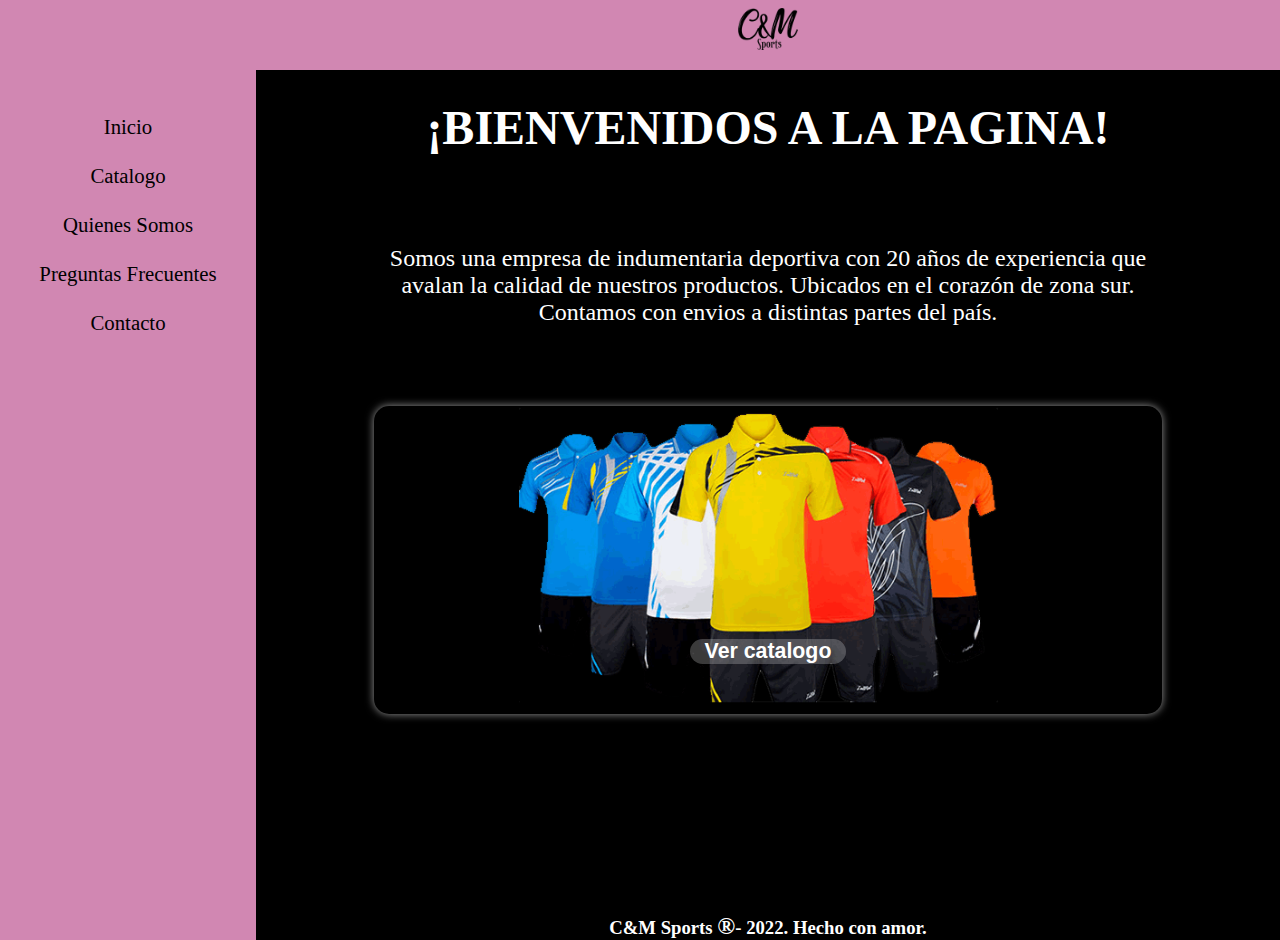
<file: index.html>
<!DOCTYPE html>
<html lang="en">

<head>
    <meta charset="UTF-8">
    <meta http-equiv="X-UA-Compatible" content="IE=edge">
    <meta name="viewport" content="width=device-width, initial-scale=1.0">
    <meta name="description"
        content="Indumentaria deportiva, conjuntos de futbol, basquet, handball. La mejor calidad del mercado a precios accesibles. Envios a domicilio.">
    <meta name="keywords" content="deporte,futbol,deportiva,indumentaria">
    <link rel="shortcut icon" href="./assets/imagenes/logo.png" type="image/x-icon">
    <title>Conjuntos deportivos C&M Sports</title>
    <link rel="preconnect" href="https://fonts.googleapis.com">
    <link rel="preconnect" href="https://fonts.gstatic.com" crossorigin>
    <link href="https://fonts.googleapis.com/css2?family=Amatic+SC:wght@400;700&display=swap" rel="stylesheet">
    <link rel="stylesheet" href="./assets/css/style.css">
</head>

<body class="contenedor">
    <header class="header">
        <div>
            <img class="headerLogo" src="./assets/imagenes/logo.png" alt="Logo Indumentaria">
        </div>
    </header>
    <nav class="navbar">
        <ul>
            <li><a href="./index.html">Inicio</a></li>
            <li><a href="./paginas/catalogo.html">Catalogo</a></li>
            <li><a href="./paginas/quienessomos.html">Quienes Somos</a></li>
            <li><a href="./paginas/preguntasfrecuentes.html">Preguntas Frecuentes</a></li>
            <li><a href="./paginas/contacto.html">Contacto</a></li>
        </ul>
    </nav>
    <main class="main">
        <div class="tarjeta">
            <h3 class="tarjeta__titulo">¡BIENVENIDOS A LA PAGINA!</h3>
            <p class="tarjeta_descripcion">Somos una empresa de indumentaria deportiva con 20 años de experiencia que
                avalan la calidad de nuestros productos. Ubicados en el corazón de zona sur. Contamos con envios a
                distintas partes del país. </p>
            <img class="tarjeta__img" src="./assets/imagenes/ropa.jpg" alt="indumentariaDeportiva">
            <button class="tarjeta__btn"><a href="./paginas/catalogo.html">Ver catalogo</a></button>
        </div>
    </main>
    <footer class="footer">
        <h3>C&M Sports <span>®</span>- 2022. Hecho con amor.</h3>
    </footer>
</body>

</html>
</file>
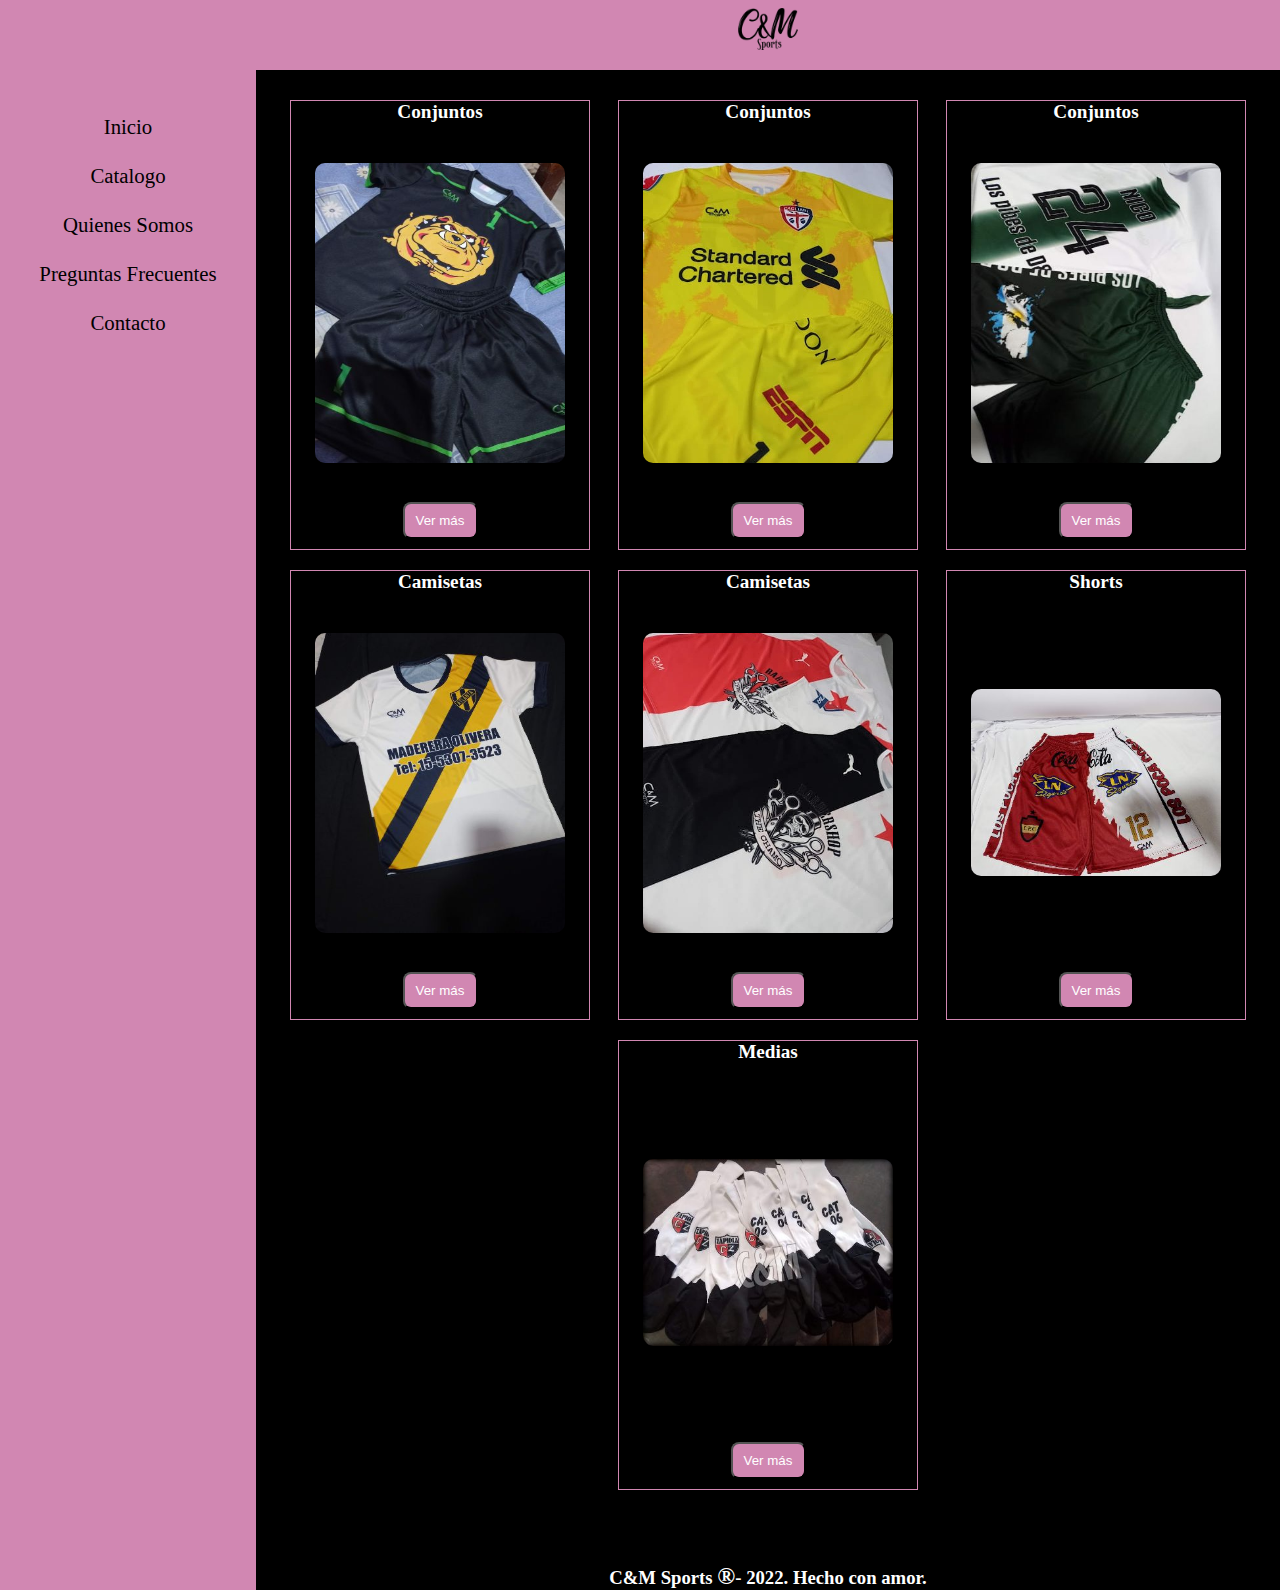
<file: paginas/catalogo.html>
<!DOCTYPE html>
<html lang="en">

<head>
    <meta charset="UTF-8">
    <meta http-equiv="X-UA-Compatible" content="IE=edge">
    <meta name="viewport" content="width=device-width, initial-scale=1.0">
    <meta name="description" content="Catalogo de Indumentaria para, conjuntos de futbol, basquet, handball. ">
    <meta name="keywords" content="deporte,futbol,deportiva,indumentaria">
    <link rel="shortcut icon" href="../assets/imagenes/logo.png" type="image/x-icon">
    <title>Conjuntos deportivos C&M Sports catalogo</title>
    <link rel="stylesheet" href="../assets/css/style.css">
</head>

<body class="contenedor">
    <header class="header">
        <div>
            <img class="headerLogo" src="../assets/imagenes/logo.png" alt="Logo Indumentaria">
        </div>
    </header>
    <nav class="navbar">
        <ul>
            <li><a href="../index.html">Inicio</a></li>
            <li><a href="./catalogo.html">Catalogo</a></li>
            <li><a href="./quienessomos.html">Quienes Somos</a></li>
            <li><a href="./preguntasfrecuentes.html">Preguntas Frecuentes</a></li>
            <li><a href="./contacto.html">Contacto</a></li>
        </ul>
    </nav>
    <main class="mainCatalogo">
        <div class="catalogo">
            <div class="card">
                <h3 class="cardTitulo">Conjuntos</h3>
                <img class="cardImg" src="../assets/imagenes/conjuntosDep.jpg" alt="conjuntosDeportivos">
                <div class="cardBtn">
                    <button class="btnUno">Ver más</button>
                </div>
            </div>
            <div class="card">
                <h3 class="cardTitulo">Conjuntos</h3>
                <img class="cardImg" src="../assets/imagenes/cagliari.jpg" alt="conjuntosDeportivo">
                <div class="cardBtn">
                    <button class="btnUno">Ver más</button>
                </div>
            </div>
            <div class="card">
                <h3 class="cardTitulo">Conjuntos</h3>
                <img class="cardImg" src="../assets/imagenes/dyd.jpg" alt="conjuntosDeportivos">
                <div class="cardBtn">
                    <button class="btnUno">Ver más</button>
                </div>
            </div>
            <div class="card">
                <h3 class="cardTitulo">Camisetas</h3>
                <img class="cardImg" src="../assets/imagenes/camisetasCym.jpg" alt="camisetasDeportivas">
                <div class="cardBtn">
                    <button class="btnUno">Ver más</button>
                </div>
            </div>
            <div class="card">
                <h3 class="cardTitulo">Camisetas</h3>
                <img class="cardImg" src="../assets/imagenes/parma.jpg" alt="camisetasDeportivas">
                <div class="cardBtn">
                    <button class="btnUno">Ver más</button>
                </div>
            </div>
            <div class="card">
                <h3 class="cardTitulo">Shorts</h3>
                <img class="cardImg" src="../assets/imagenes/shortsCym.jpg" alt="shortsFutbol">
                <div class="cardBtn">
                    <button class="btnUno">Ver más</button>
                </div>
            </div>
            <div class="card">
                <h3 class="cardTitulo">Medias</h3>
                <img class="cardImg" src="../assets/imagenes/mediazapiolaCym.jpg" alt="mediasFutbol">
                <div class="cardBtn">
                    <button class="btnUno">Ver más</button>
                </div>
            </div>
        </div>
    </main>
    <footer class="footer">
        <h3>C&M Sports <span>®</span>- 2022. Hecho con amor.</h3>
    </footer>
</body>

</html>
</file>
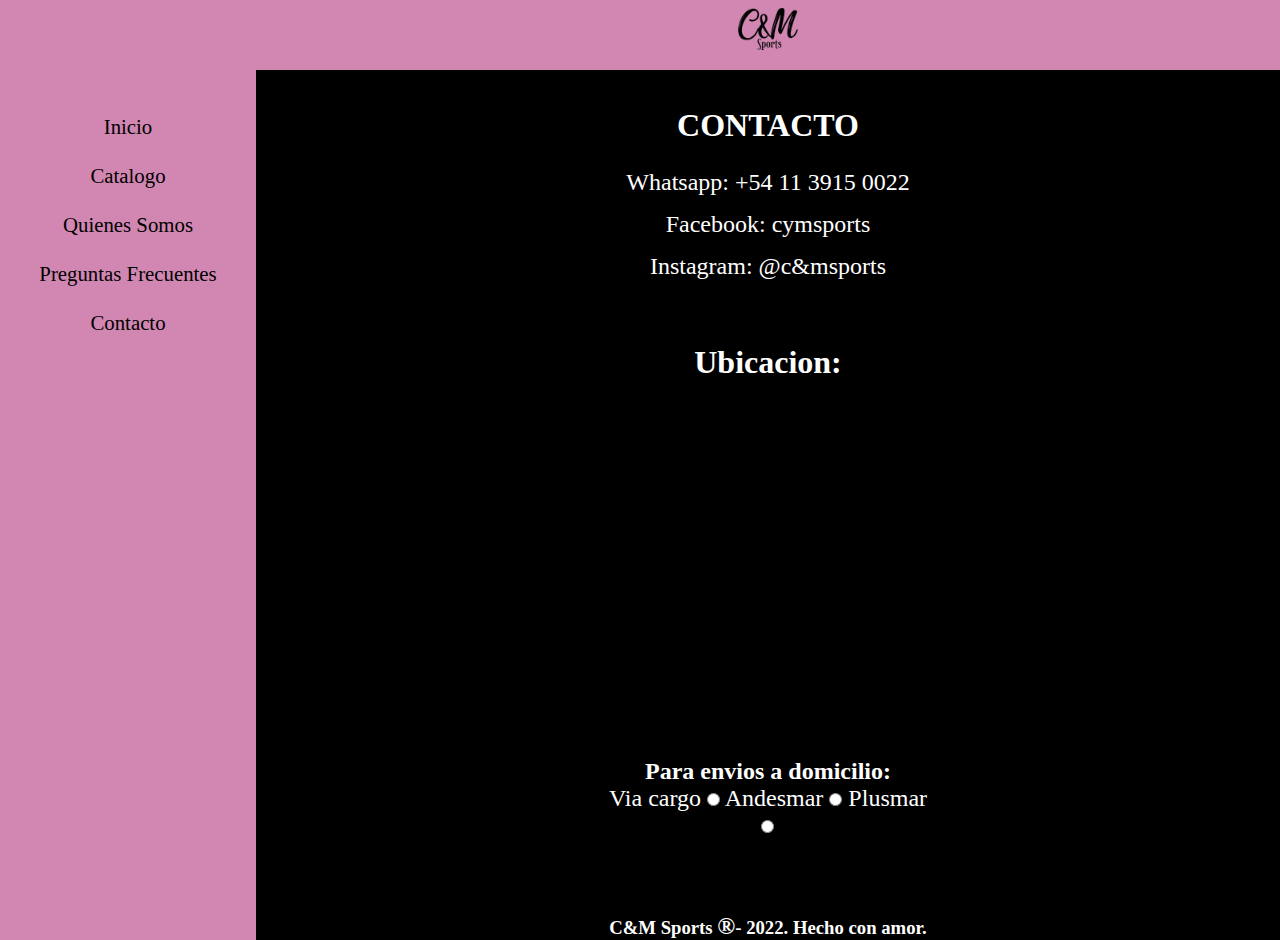
<file: paginas/contacto.html>
<!DOCTYPE html>
<html lang="en">

<head>
    <meta charset="UTF-8">
    <meta http-equiv="X-UA-Compatible" content="IE=edge">
    <meta name="viewport" content="width=device-width, initial-scale=1.0">
    <meta name="description"
        content="Conjuntos de futbol, basquet, handball y deporte en general. La mejor calidad del mercado a precios accesibles. Envios a domicilio.">
    <meta name="keywords" content="deporte,futbol,deportiva,indumentaria">
    <link rel="shortcut icon" href="../assets/imagenes/logo.png" type="image/x-icon">
    <title>Conjuntos deportivos C&M Sports contacto</title>
    <link rel="stylesheet" href="../assets/css/style.css">
</head>

<body class="contenedor">
    <header class="header">
        <div>
            <img class="headerLogo" src="../assets/imagenes/logo.png" alt="Logo Indumentaria">
        </div>
    </header>
    <nav class="navbar">
        <ul>
            <li><a href="../index.html">Inicio</a></li>
            <li><a href="./catalogo.html">Catalogo</a></li>
            <li><a href="./quienessomos.html">Quienes Somos</a></li>
            <li><a href="./preguntasfrecuentes.html">Preguntas Frecuentes</a></li>
            <li><a href="./contacto.html">Contacto</a></li>
        </ul>
    </nav>
    <main class="mainContacto">
        <div class="parrafoContacto">
            <h2>CONTACTO</h2>
            <ul>
                <li>Whatsapp: +54 11 3915 0022</li>
                <li>Facebook: cymsports</li>
                <li>Instagram: @c&msports</li>
            </ul>
        </div>
        <div class="mainContactoInfo">
            <h3>Ubicacion:</h3>
            <iframe
                src="https://maps.google.com/maps?width=400&amp;height=150&amp;hl=en&amp;q=Navarro%203475%2C%20Monte%20grande+(C%26MSport)&amp;ie=UTF8&amp;t=&amp;z=14&amp;iwloc=B&amp;output=embed"
                frameborder="0" scrolling="no" marginheight="0" marginwidth="0"></iframe>

            <div class="form-group">
                <h4>Para envios a domicilio:</h4>
                <label>Via cargo</label>
                <input type="radio" name="transporte" id="Via cargo">
                <label>Andesmar</label>
                <input type="radio" name="transporte" id="Andesmar">
                <label>Plusmar</label>
                <input type="radio" name="transporte" id="Plusmar">
            </div>
        </div>
    </main>
    <footer class="footer">
        <h3>C&M Sports <span>®</span>- 2022. Hecho con amor.</h3>
    </footer>
</body>

</html>
</file>
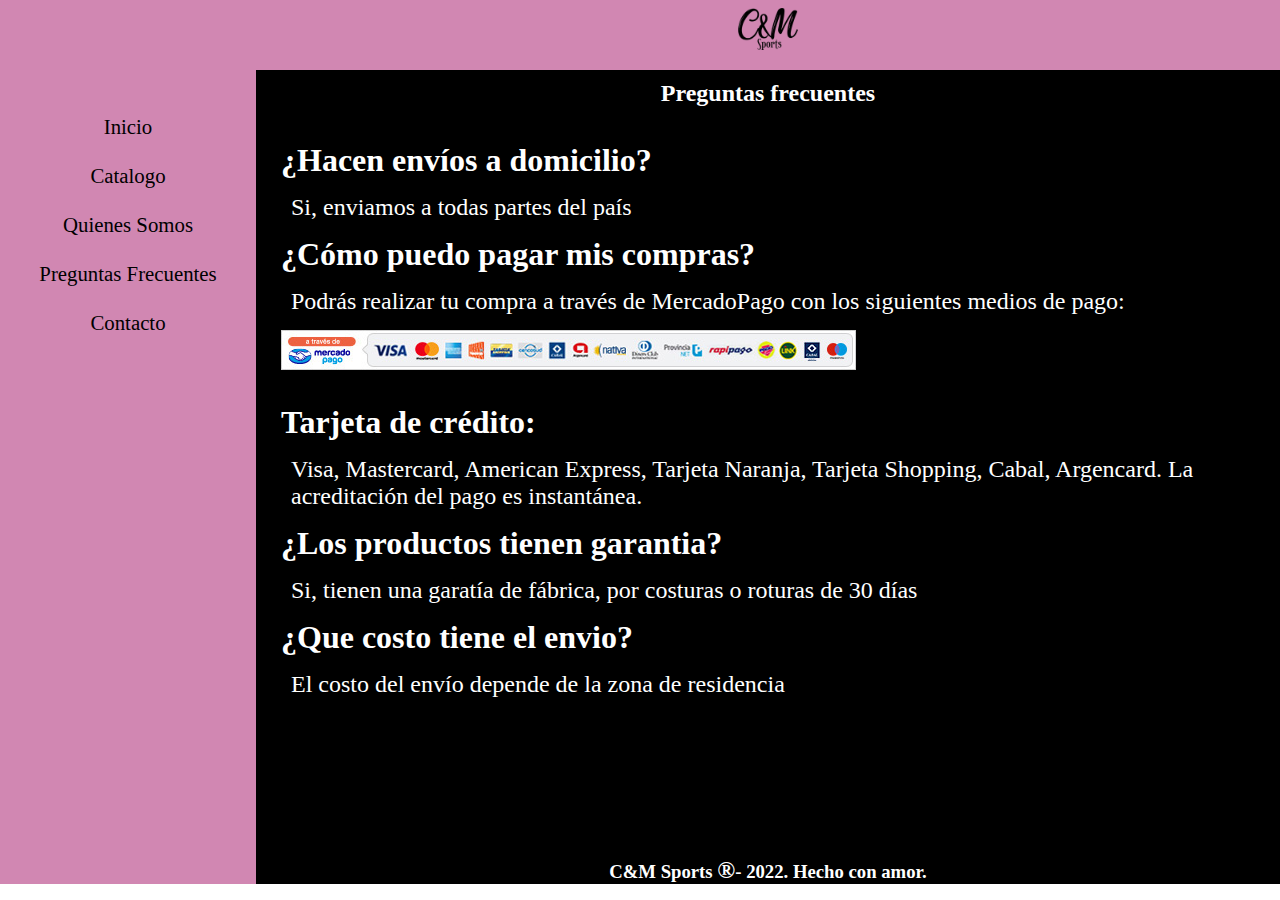
<file: paginas/preguntasfrecuentes.html>
<!DOCTYPE html>
<html lang="en">

<head>
    <meta charset="UTF-8">
    <meta http-equiv="X-UA-Compatible" content="IE=edge">
    <meta name="viewport" content="width=device-width, initial-scale=1.0">
    <meta name="description"
        content="La mejor calidad en indumentario para deporte del mercado a precios accesibles. Envios a domicilio. Ubicados en Zona Sur">
    <meta name="keywords" content="deporte,futbol,deportiva,indumentaria">
    <link rel="shortcut icon" href="../assets/imagenes/logo.png" type="image/x-icon">
    <title>Conjuntos deportivos C&M Sports</title>
    <link rel="stylesheet" href="../assets/css/style.css">
</head>

<body class="contenedor">
    <header class="header">
        <div>
            <img class="headerLogo" src="../assets/imagenes/logo.png" alt="Logo Indumentaria">
        </div>
    </header>
    <nav class="navbar">
        <ul>
            <li><a href="../index.html">Inicio</a></li>
            <li><a href="./catalogo.html">Catalogo</a></li>
            <li><a href="./quienessomos.html">Quienes Somos</a></li>
            <li><a href="./preguntasfrecuentes.html">Preguntas Frecuentes</a></li>
            <li><a href="./contacto.html">Contacto</a></li>
        </ul>
    </nav>
    <main class="mainPf">
        <h2 class="tituloPf">Preguntas frecuentes</h2>
        <div class="parrafoPf">
            <h4>¿Hacen envíos a domicilio?</h4>
            <p>Si, enviamos a todas partes del país</p>
            <h4>¿Cómo puedo pagar mis compras?</h4>
            <p>Podrás realizar tu compra a través de MercadoPago con los siguientes medios de pago:</p>
            <img src="../assets/imagenes/banner-tarjetasPF.jpg" alt="">
            <h4>Tarjeta de crédito:</h4>
            <p>Visa, Mastercard, American Express, Tarjeta Naranja, Tarjeta Shopping, Cabal, Argencard.
                La acreditación del pago es instantánea.</p>
            <h4>¿Los productos tienen garantia?</h4>
            <p>Si, tienen una garatía de fábrica, por costuras o roturas de 30 días</p>
            <h4>¿Que costo tiene el envio?</h4>
            <p>El costo del envío depende de la zona de residencia</p>
        </div>
    </main>
    <footer class="footer">
        <h3>C&M Sports <span>®</span>- 2022. Hecho con amor.</h3>
    </footer>
</body>

</html>
</file>
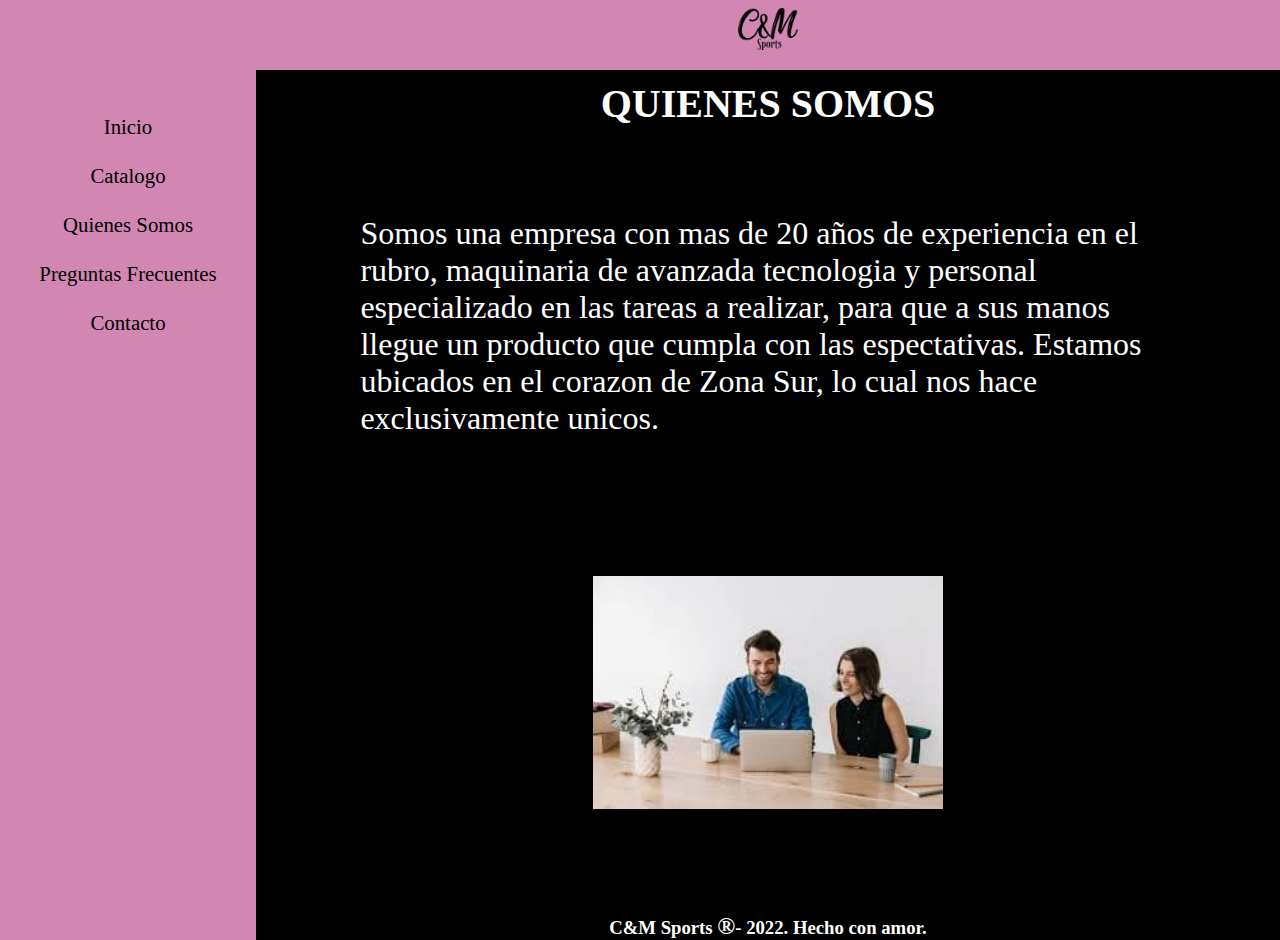
<file: paginas/quienessomos.html>
<!DOCTYPE html>
<html lang="en">

<head>
    <meta charset="UTF-8">
    <meta http-equiv="X-UA-Compatible" content="IE=edge">
    <meta name="viewport" content="width=device-width, initial-scale=1.0">
    <meta name="description"
        content="Nos encontramos en zona sur, monte grande, la mejor indumentaria deportiva y economica del mercado.">
    <meta name="keywords" content="deporte,futbol,deportiva,indumentaria">
    <link rel="shortcut icon" href="../assets/imagenes/logo.png" type="image/x-icon">
    <title>Conjuntos deportivos C&M Sports nosotros</title>
    <link rel="stylesheet" href="../assets/css/style.css">
</head>

<body class="contenedor">
    <header class="header">
        <div>
            <img class="headerLogo" src="../assets/imagenes/logo.png" alt="Logo Indumentaria">
        </div>
    </header>
    <nav class="navbar">
        <ul>
            <li><a href="../index.html">Inicio</a></li>
            <li><a href="./catalogo.html">Catalogo</a></li>
            <li><a href="./quienessomos.html">Quienes Somos</a></li>
            <li><a href="./preguntasfrecuentes.html">Preguntas Frecuentes</a></li>
            <li><a href="./contacto.html">Contacto</a></li>
        </ul>
    </nav>
    <main class="mainQuienes">
        <h2 class="tituloQ">QUIENES SOMOS</h2>
        <div class="quienesSomosInfo">
            <p class="parrafoQuienes">Somos una empresa con mas de 20 años de experiencia en el rubro, maquinaria de
                avanzada tecnologia y personal especializado en las tareas a realizar, para que a sus manos llegue un
                producto que cumpla con las espectativas. Estamos ubicados en el corazon de Zona Sur, lo cual nos hace
                exclusivamente unicos.</p>
            <img src="../assets/imagenes/quienes.jpg" alt="">
        </div>
    </main>
    <footer class="footer">
        <h3>C&M Sports <span>®</span>- 2022. Hecho con amor.</h3>
    </footer>
</body>

</html>
</file>
<file: assets/css/style.css>
* {
  margin: 0;
  padding: 0;
  box-sizing: border-box;
}

.btnUno {
  background-color: rgb(209, 135, 178);
}

.btnDos {
  background-color: rgb(129, 66, 66);
}

.btnTres {
  background-color: rgb(17, 68, 30);
}

.btnCuatro {
  background-color: rgb(61, 9, 63);
}

.contenedor {
  display: grid;
  grid-template-columns: 20% 40% 40%;
  grid-template-rows: 70px auto 70px;
  grid-template-areas: "nav header header" "nav main   main" "nav footer footer";
}

@media (max-width: 576px) {
  .contenedor {
    display: grid;
    grid-template-columns: 100%;
    grid-template-rows: auto;
    grid-template-areas: "header" "nav" "main" "footer";
  }
}
/*
.barra {
@include displayflex (row,center,center,nowrap)
} 
.boton {
    width: 45px;
    height: 20px;
    border-radius: 5px;

}
.botonCompra {
    @extend .boton;
    background-color:  red;
    color:black;
}

*/
.header {
  display: flex;
  flex-direction: row;
  align-items: center;
  align-content: center;
  justify-content: center;
  flex-wrap: nowrap;
  grid-area: header;
  width: 100%;
  height: 100px;
  background-color: rgb(209, 135, 178);
  color: rgb(0, 0, 0);
}
.header .headerLogo {
  width: 80px;
  margin-bottom: 38px;
  padding: 10px;
}

.navbar {
  grid-area: nav;
  background-color: rgb(209, 135, 178);
  width: 100%;
}
.navbar ul {
  display: flex;
  flex-direction: column;
  align-items: center;
  align-content: center;
  justify-content: flex-start;
  flex-wrap: nowrap;
  list-style: none;
  padding: 5px;
  margin-top: 95px;
}
.navbar ul li {
  padding: 10px;
  margin-top: 5px;
}
.navbar ul li a {
  text-decoration: none;
  color: rgb(0, 0, 0);
  font-size: 1.3rem;
}

@media (max-width: 576px) {
  .headerLogo {
    margin-bottom: 0px;
  }
  .navbar {
    grid-area: nav;
    background-color: rgb(209, 135, 178);
    width: 100%;
  }
  .navbar ul {
    display: flex;
    flex-direction: row;
    flex-wrap: wrap;
    align-content: center;
    justify-content: center;
    align-items: center;
    margin-top: 0;
  }
  .navbar ul li:hover {
    font-weight: 800;
    font-style: oblique;
  }
  .navbar ul li a {
    font-size: 23px;
  }
}
.main {
  grid-area: main;
  background-color: rgb(0, 0, 0);
  color: rgb(255, 255, 255);
  height: 50rem;
}
.main .tarjeta {
  display: flex;
  flex-direction: column;
  align-items: center;
  align-content: center;
  justify-content: center;
  flex-wrap: nowrap;
  padding: 20px;
}
.main .tarjeta .tarjeta__titulo {
  font-size: 3rem;
  padding: 10px;
  -webkit-animation-name: tarjeta__titulo;
          animation-name: tarjeta__titulo;
  -webkit-animation-duration: 5s;
          animation-duration: 5s;
}
.main .tarjeta .tarjeta_descripcion {
  font-size: 1.5rem;
  padding: 5rem;
  text-align: center;
}
.main .tarjeta .tarjeta__img {
  width: 80%;
  box-shadow: 0px 0px 8px 0px rgba(255, 255, 255, 0.6);
  border-radius: 15px;
  position: relative;
}
.main .tarjeta .tarjeta__btn {
  background-color: rgba(255, 255, 255, 0.226);
  position: relative;
  bottom: 75px;
  border: none;
  border-radius: 18px;
}
.main .tarjeta .tarjeta__btn a {
  text-decoration: none;
  color: rgb(255, 255, 255);
  font-size: 1.6em;
  padding: 15px;
  font-weight: 700;
}

@-webkit-keyframes tarjeta__titulo {
  0% {
    opacity: 0;
  }
  50% {
    opacity: 0.5;
  }
  100% {
    opacity: 1;
  }
}

@keyframes tarjeta__titulo {
  0% {
    opacity: 0;
  }
  50% {
    opacity: 0.5;
  }
  100% {
    opacity: 1;
  }
}
@media (max-width: 776px) {
  .tarjeta__titulo {
    font-size: 1.5rem;
    text-align: center;
  }
  .tarjeta_descripcion {
    font-size: 1rem;
    padding: 1rem;
    text-align: center;
  }
  .tarjeta__img {
    width: 100%;
    margin: 20px;
    box-shadow: 0px 0px 8px 0px rgba(255, 255, 255, 0.6);
    border-radius: 15px;
    position: relative;
  }
  .tarjeta__btn {
    background-color: rgba(255, 255, 255, 0.226);
    position: relative;
    bottom: 48px;
    border: none;
    border-radius: 18px;
  }
}
.mainCatalogo {
  grid-area: main;
  background-color: rgb(0, 0, 0);
  color: rgb(255, 255, 255);
  padding: 20px;
}
.mainCatalogo .catalogo {
  display: flex;
  flex-direction: row;
  align-items: center;
  align-content: center;
  justify-content: space-around;
  flex-wrap: wrap;
}
.mainCatalogo .catalogo .card {
  display: flex;
  margin: 10px;
  flex-direction: column;
  align-items: center;
  align-content: center;
  justify-content: space-between;
  flex-wrap: nowrap;
  border: 1px solid rgb(209, 135, 178);
  width: 300px;
  height: 450px;
}
.mainCatalogo .catalogo .card .cardTitulo {
  color: rgb(255, 255, 255);
  text-align: center;
  font-size: 1.2rem;
}
.mainCatalogo .catalogo .card .cardImg {
  width: 250px;
  max-height: 300px;
  border-radius: 10px;
  margin: 10px;
}
.mainCatalogo .catalogo .card .cardBtn, .mainCatalogo .catalogo .card .btnUno, .mainCatalogo .catalogo .card .btnDos, .mainCatalogo .catalogo .card .btnTres, .mainCatalogo .catalogo .card .btnCuatro {
  color: rgb(255, 255, 255);
  width: 75px;
  height: 37px;
  border-radius: 8px;
  margin-bottom: 10px;
}

.mainContacto {
  grid-area: main;
  display: flex;
  flex-direction: column;
  align-content: center;
  align-items: center;
  background-color: rgb(0, 0, 0);
  color: rgb(255, 255, 255);
  width: 100%;
  height: 50rem;
}
.mainContacto .parrafoContacto {
  margin: 15px;
  padding: 2px;
  width: 80%;
}
.mainContacto .parrafoContacto h2 {
  font-size: 2rem;
  margin: 20px;
  text-align: center;
}
.mainContacto .parrafoContacto ul {
  text-align: center;
  list-style: none;
}
.mainContacto .parrafoContacto ul li {
  font-size: 1.5rem;
  margin: 5px;
  padding: 5px;
}
.mainContacto .mainContactoInfo {
  display: flex;
  flex-direction: column;
  align-items: center;
  align-content: center;
  justify-content: space-around;
  flex-wrap: nowrap;
  width: 80%;
  height: 100%;
}
.mainContacto .mainContactoInfo h3 {
  font-size: 2rem;
  margin-top: 1rem;
}
.mainContacto .mainContactoInfo iframe {
  width: 50%;
  height: 50%;
}
.mainContacto .mainContactoInfo .form-group {
  text-align: center;
  width: 40%;
  margin: 10px;
  font-size: 1.5rem;
}

@media (max-width: 576px) {
  .mainContacto {
    width: 100%;
  }
  .mainContacto .parrafoContacto {
    margin: 15px;
    padding: 2px;
    width: 80%;
  }
  .mainContacto .parrafoContacto h2 {
    font-size: 1.5rem;
    margin: 20px;
    text-align: center;
  }
  .mainContacto .parrafoContacto ul {
    text-align: center;
    list-style: none;
  }
  .mainContacto .parrafoContacto ul li {
    font-size: 1.2rem;
    margin: 5px;
    padding: 5px;
  }
  .mainContacto .mainContactoInfo {
    display: flex;
    flex-direction: column;
    align-items: center;
    align-content: center;
    justify-content: space-around;
    flex-wrap: nowrap;
    width: 80%;
    height: 100%;
  }
  .mainContacto .mainContactoInfo h3 {
    font-size: 1.5rem;
    margin-top: 0.5rem;
  }
  .mainContacto .mainContactoInfo iframe {
    margin: 0 auto;
    width: 100%;
    height: 50%;
  }
  .mainContacto .mainContactoInfo .form-group {
    text-align: center;
    width: 100%;
    margin: 10px;
    font-size: 1.2rem;
  }
}
.mainPf {
  grid-area: main;
  display: flex;
  flex-direction: column;
  align-content: center;
  align-items: center;
  background-color: rgb(0, 0, 0);
  color: rgb(255, 255, 255);
  width: 100%;
  height: 46.5rem;
}
.mainPf .tituloPf {
  text-align: center;
  margin: 5px;
  padding: 5px;
}
.mainPf .parrafoPf {
  margin: 5px;
  padding: 5px;
}
.mainPf .parrafoPf h4 {
  font-size: 2rem;
  margin: 15px;
}
.mainPf .parrafoPf p {
  font-size: 1.5rem;
  margin-left: 25px;
}
.mainPf .parrafoPf img {
  margin: 15px;
}

@media (max-width: 776px) {
  .mainPf .parrafoPf {
    margin: 5px;
    padding: 5px;
  }
  .mainPf .parrafoPf h4 {
    font-size: 1.5rem;
    margin: 15px;
  }
  .mainPf .parrafoPf p {
    font-size: 1rem;
    margin-left: 25px;
  }
  .mainPf .parrafoPf img {
    width: 95%;
    margin: 15px;
  }
}
.mainQuienes {
  grid-area: main;
  display: flex;
  flex-direction: column;
  align-content: center;
  align-items: center;
  background-color: rgb(0, 0, 0);
  color: rgb(255, 255, 255);
  width: 100%;
  height: 50rem;
}
.mainQuienes .tituloQ {
  text-align: center;
  font-size: 2.5rem;
  margin: 5px;
  padding: 5px;
}
.mainQuienes .quienesSomosInfo {
  display: flex;
  flex-direction: column;
  align-items: center;
  align-content: center;
  justify-content: space-around;
  flex-wrap: nowrap;
  width: 100%;
  height: 100%;
}
.mainQuienes .quienesSomosInfo .parrafoQuienes {
  font-size: 2rem;
  margin: 15px;
  padding: 2px;
  width: 80%;
}
.mainQuienes .quienesSomosInfo img {
  width: 350px;
}

@media (max-width: 576px) {
  .mainQuienes {
    grid-area: main;
    display: flex;
    flex-direction: column;
    align-content: center;
    align-items: center;
    background-color: rgb(0, 0, 0);
    color: rgb(255, 255, 255);
    width: 100%;
    height: 50rem;
  }
  .mainQuienes .tituloQ {
    text-align: center;
    font-size: 2.5rem;
    margin: 5px;
    padding: 5px;
  }
  .mainQuienes .quienesSomosInfo {
    display: flex;
    flex-direction: column;
    align-items: center;
    align-content: center;
    justify-content: space-around;
    flex-wrap: nowrap;
    width: 100%;
    height: 100%;
  }
  .mainQuienes .quienesSomosInfo .parrafoQuienes {
    font-size: 1.5rem;
    margin: 15px;
    padding: 2px;
    width: 80%;
  }
  .mainQuienes .quienesSomosInfo img {
    width: 20rem;
  }
}
.footer {
  grid-area: footer;
  display: flex;
  background-color: rgb(0, 0, 0);
  color: rgb(255, 255, 255);
  font-weight: bold;
  align-content: center;
  justify-content: center;
  align-items: flex-end;
  width: 100%;
}

span {
  font-size: 1.5rem;
}

@media (max-width: 576px) {
  .footer {
    width: 100%;
  }
}/*# sourceMappingURL=style.css.map */
</file>
